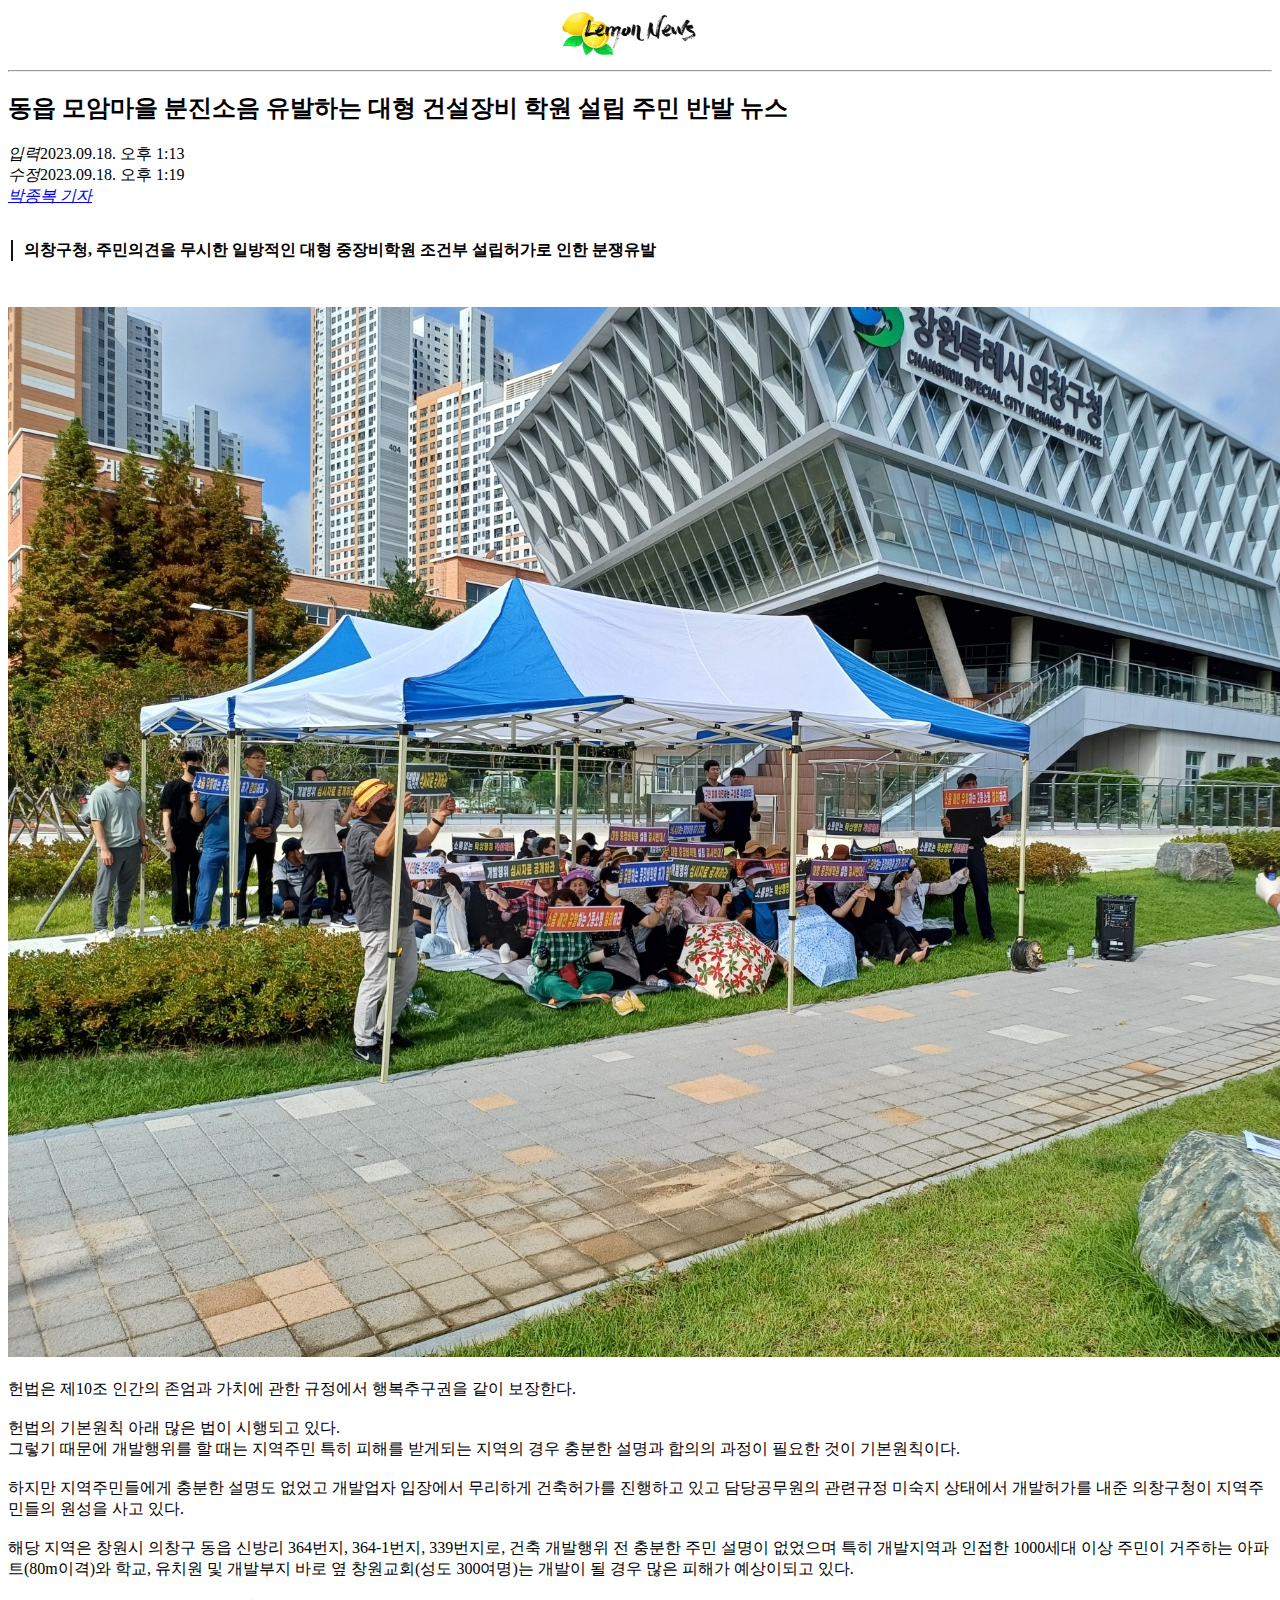
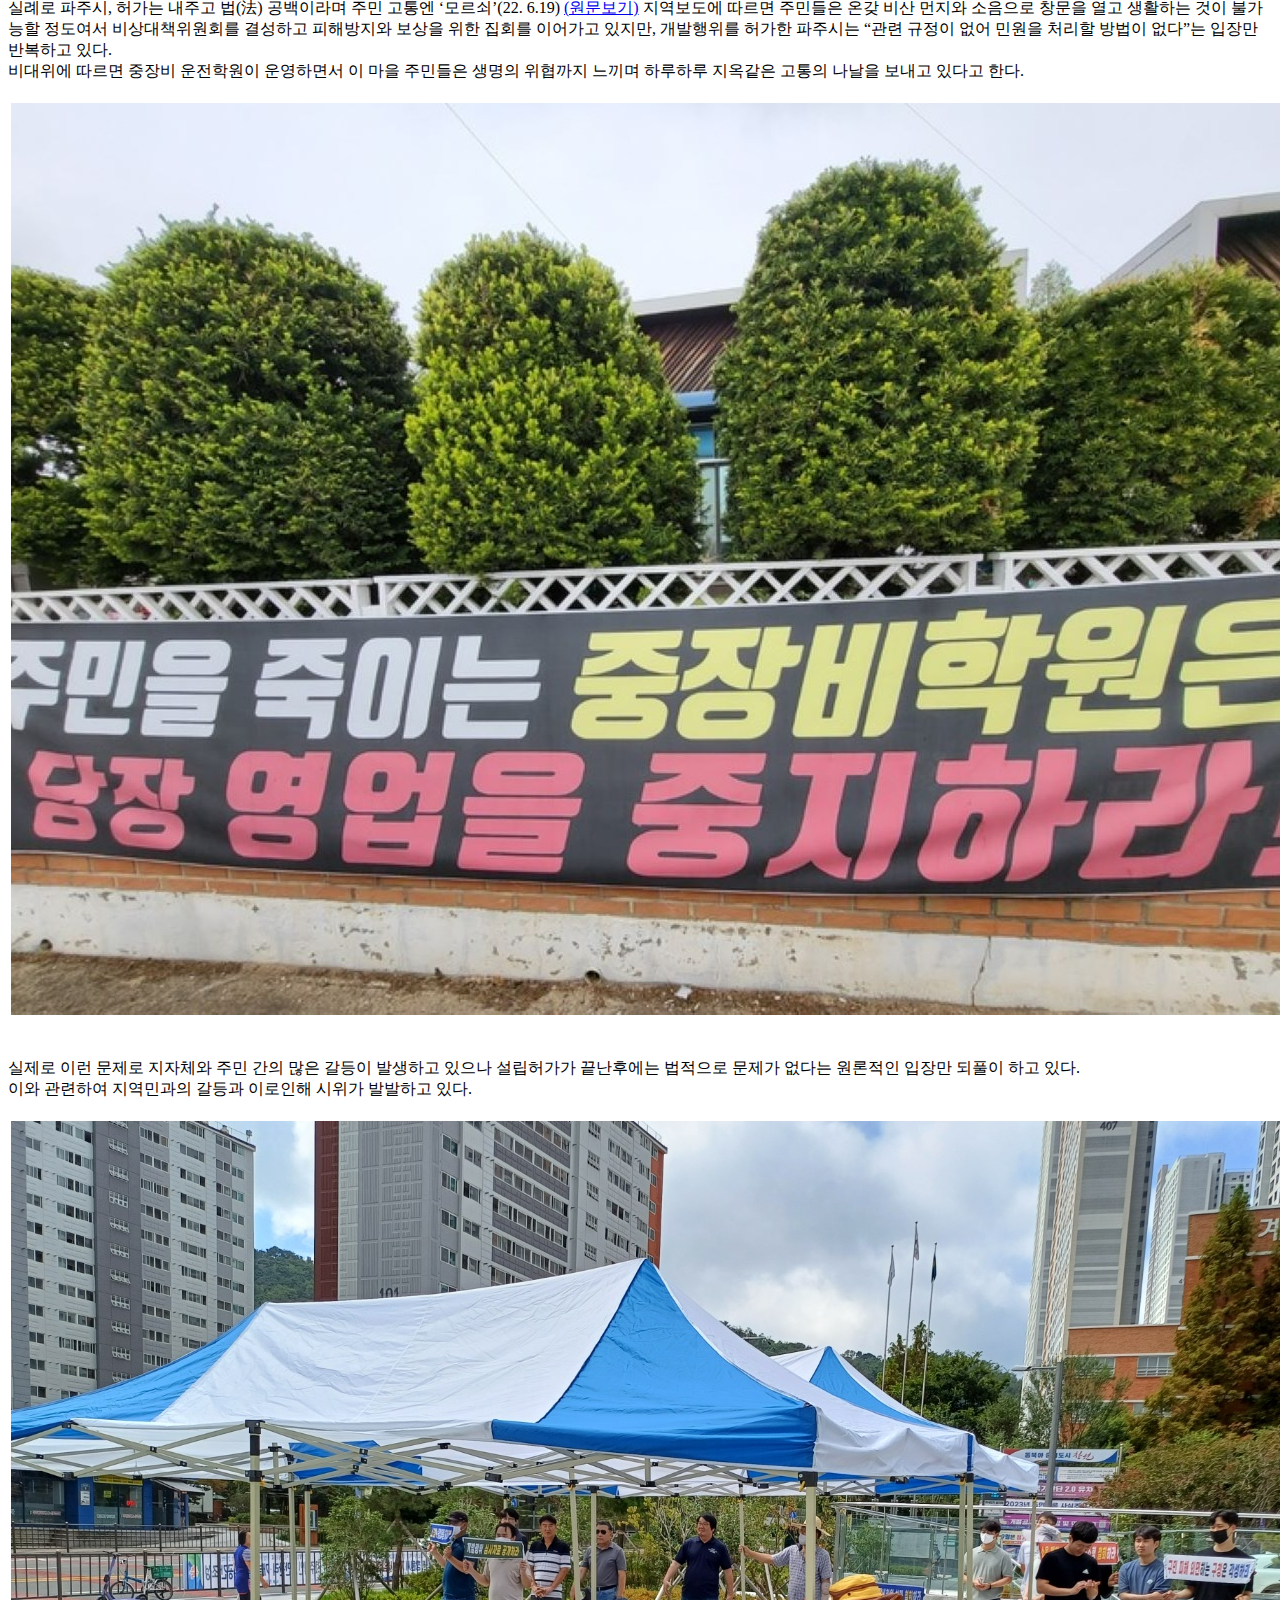
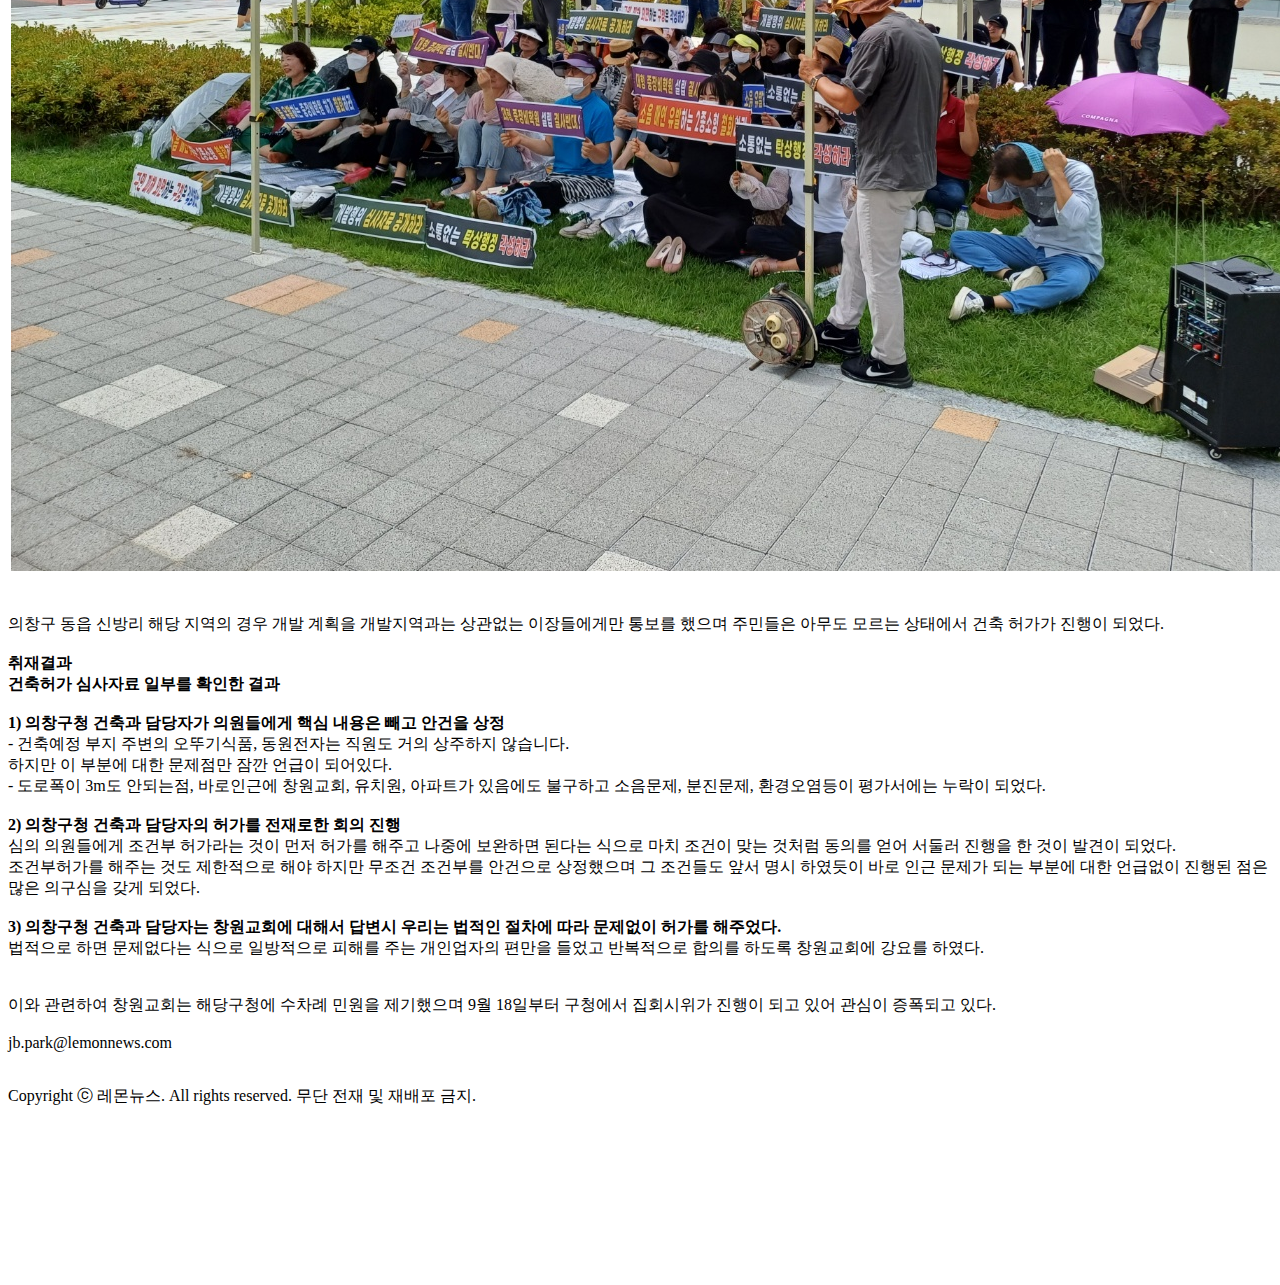
<file: index.html>
<!doctype html>
<html>
	<head>
		<meta charset="utf-8">
                <meta property="og:type" content="website">
                <meta property="og:title" content="레몬뉴스">
                          <meta property="og:description" content="레몬뉴스">
                          <meta property="og:url" content="http://lemonnews.site">
                <meta name="robots" content="index,follow">
	        <link rel="stylesheet" href="https://static-nnews.pstatic.net/css/min/20230914b/news.css">	
                <title>레몬뉴스</title>	
	</head>
<body class="n_news_mnews fs2 as_mp_layout">
	<div class="menu" >
		<nav class="clearfix">
			<center>
				<a href=".\20230925\20230925142351.html">
					<img src=".\img\Lemon.png" height="50"/>
				</a>
			</center>
			<left>
				
			</left>
		</nav>
    </div>
	<div class="end_container">
			<hr>
				<div id="ct_wrap" class="ct_wrap">
					<div class="ct_scroll_wrapper">
						<div class="newsct_wrapper _GRID_TEMPLATE_COLUMN _STICKY_CONTENT"><div id="ct" class="newsct" role="main">
							<div class="media_end_head_title">
								<a href="">  </a>
								<h2 id="title_area" class="media_end_head_headline">
									<span>동읍 모암마을 분진소음 유발하는 대형 건설장비 학원 설립 주민 반발 뉴스</span>
								</h2>
							</div>
						<div class="media_end_head_info nv_notrans ">
							<div class="media_end_head_info_datestamp">
								<div class="media_end_head_info_datestamp_bunch">
									<em class="media_end_head_info_datestamp_term">입력</em><span class="media_end_head_info_datestamp_time _ARTICLE_DATE_TIME" data-date-time="2023-09-18 19:13:22">2023.09.18. 오후 1:13</span>
								</div>
								<div class="media_end_head_info_datestamp_bunch">
									<em class="media_end_head_info_datestamp_term">수정</em><span class="media_end_head_info_datestamp_time _ARTICLE_MODIFY_DATE_TIME" data-modify-date-time="2023-09-18 19:19:09">2023.09.18. 오후 1:19</span>
								</div>
								
							</div>		
						<div class="media_end_head_journalist">
                                                        <a href="http://lemonnews.site" class="media_end_head_journalist_box" data-clk="ummore">
					                <em class="media_end_head_journalist_name">박종복 기자</em>
                                                        </a>
						</div>
		
					</div>
				</div>
				<div id="contents" class="newsct_body">
					<div id="newsct_article" class="newsct_article _article_body">
						<article id="dic_area" class="go_trans _article_content">
							<strong style="display:block;overflow:hidden;position:relative;margin:33px 20px 10px 3px;padding-left:11px;font-weight:bold;border-left: 2px solid #141414;">의창구청, 주민의견을 무시한 일방적인 대형 중장비학원 조건부 설립허가로 인한 분쟁유발</strong><br><br>

<img src=".\img\main.jpg"/>
<br><br>

헌법은 제10조 인간의 존엄과 가치에 관한 규정에서 행복추구권을 같이 보장한다.<br><br>

헌법의 기본원칙 아래 많은 법이 시행되고 있다.<br>
그렇기 때문에 개발행위를 할 때는 지역주민 특히 피해를 받게되는 지역의 경우 충분한 설명과 합의의 과정이 필요한 것이 기본원칙이다.<br><br>
하지만 지역주민들에게 충분한 설명도 없었고 개발업자 입장에서 무리하게 건축허가를
진행하고 있고 담당공무원의 관련규정 미숙지 상태에서 개발허가를 내준 의창구청이 지역주민들의 원성을 사고 있다.<br><br> 
해당 지역은 창원시 의창구 동읍 신방리 364번지, 364-1번지, 339번지로, 
건축 개발행위 전 충분한 주민 설명이 없었으며 특히 개발지역과 인접한 1000세대 이상 주민이 거주하는 아파트(80m이격)와 학교, 유치원 및 개발부지 바로 옆 창원교회(성도 300여명)는 개발이 될 경우 많은 피해가 예상이되고 있다.<br><br>
실례로 
파주시, 허가는 내주고 법(法) 공백이라며 주민 고통엔 ‘모르쇠’(22. 6.19)
<a href="http://www.koreasisailbo.com/632078" target="_blank">(원문보기)</a>
 지역보도에 따르면
주민들은 온갖 비산 먼지와 소음으로 창문을 열고 생활하는 것이 불가능할 정도여서 비상대책위원회를 결성하고 피해방지와 보상을 위한 집회를 이어가고 있지만, 개발행위를 허가한 파주시는 “관련 규정이 없어 민원을 처리할 방법이 없다”는 입장만 반복하고 있다.<br>
비대위에 따르면 중장비 운전학원이 운영하면서 이 마을 주민들은 생명의 위협까지 느끼며 하루하루 
지옥같은 고통의 나날을 보내고 있다고 한다.<br><br>


							<table>
								<tr>
									<td>		
									<img src=".\img\pajoo_1.jpg"/>
									</td>
									<td>
									<img src=".\img\pajoo_2.png"/>
									</td>
								</tr>	
							</table>
							<br><br>

실제로 이런 문제로 지자체와 주민 간의 많은 갈등이 발생하고 있으나 설립허가가 끝난후에는
법적으로 문제가 없다는 원론적인 입장만 되풀이 하고 있다.<br>
이와 관련하여 지역민과의 갈등과 이로인해 시위가 발발하고 있다.<br><br>

							<table>
								<tr>
									<td>		
									<img src=".\img\changwon_1.jpg"/>
									</td>
									<td>
									<img src=".\img\changwon_2.jpg"/>
									</td>
								</tr>	
							</table>
							<br><br>

의창구 동읍 신방리 해당 지역의 경우 개발 계획을 개발지역과는 상관없는 이장들에게만 통보를 했으며 주민들은 아무도 모르는 상태에서 건축 허가가 진행이 되었다.<br><br>


<strong>취재결과</strong><br>
<strong>건축허가 심사자료 일부를 확인한 결과</strong> <br><br>
<strong>1) 의창구청 건축과 담당자가 의원들에게 핵심 내용은 빼고 안건을 상정</strong><br>
- 건축예정 부지 주변의 오뚜기식품, 동원전자는 직원도 거의 상주하지 않습니다.<br>
하지만 이 부분에 대한 문제점만 잠깐 언급이 되어있다.<br>
- 도로폭이 3m도 안되는점, 바로인근에 창원교회, 유치원, 아파트가 있음에도 불구하고 소음문제, 분진문제, 환경오염등이 평가서에는 누락이 되었다.<br><br>
<strong>2) 의창구청 건축과 담당자의 허가를 전재로한 회의 진행</strong><br>
심의 의원들에게 조건부 허가라는 것이 먼저 허가를 해주고 나중에 보완하면 된다는 식으로 마치 조건이 맞는 것처럼 동의를 얻어  서둘러 진행을 한 것이 발견이 되었다.<br>
조건부허가를 해주는 것도 제한적으로 해야 하지만 무조건 조건부를 안건으로 상정했으며 그 조건들도 앞서 명시 하였듯이 바로 인근 문제가 되는 부분에 대한 언급없이 진행된 점은 많은 의구심을 갖게 되었다.<br><br>
<strong>3) 의창구청 건축과 담당자는 창원교회에 대해서 답변시 우리는 법적인 절차에 따라 문제없이 허가를 해주었다.</strong><br>
법적으로 하면 문제없다는 식으로 일방적으로 피해를 주는 개인업자의 편만을 들었고 반복적으로 합의를 하도록 창원교회에 강요를 하였다.<br><br><br>

이와 관련하여 창원교회는 해당구청에 수차례 민원을 제기했으며 9월 18일부터 구청에서 집회시위가 진행이 되고 있어 관심이 증폭되고 있다.<br><br>

jb.park@lemonnews.com<br><br>
						</article>
					</div>

					<div class="copyright">
						<div class="c_inner">
							<p class="c_text">Copyright ⓒ 레몬뉴스. All rights reserved. 무단 전재 및 재배포 금지.</p>
						</div>
					</div>	
				</hr>
		</div>
		<a href="..\MFF\src\main\webapp\main\main.jsp">
					<svg>
						<rect width="10" height="10" fill=#ffffff></rect>
					</svg>
				</a>
	</body>
</html>
</file>
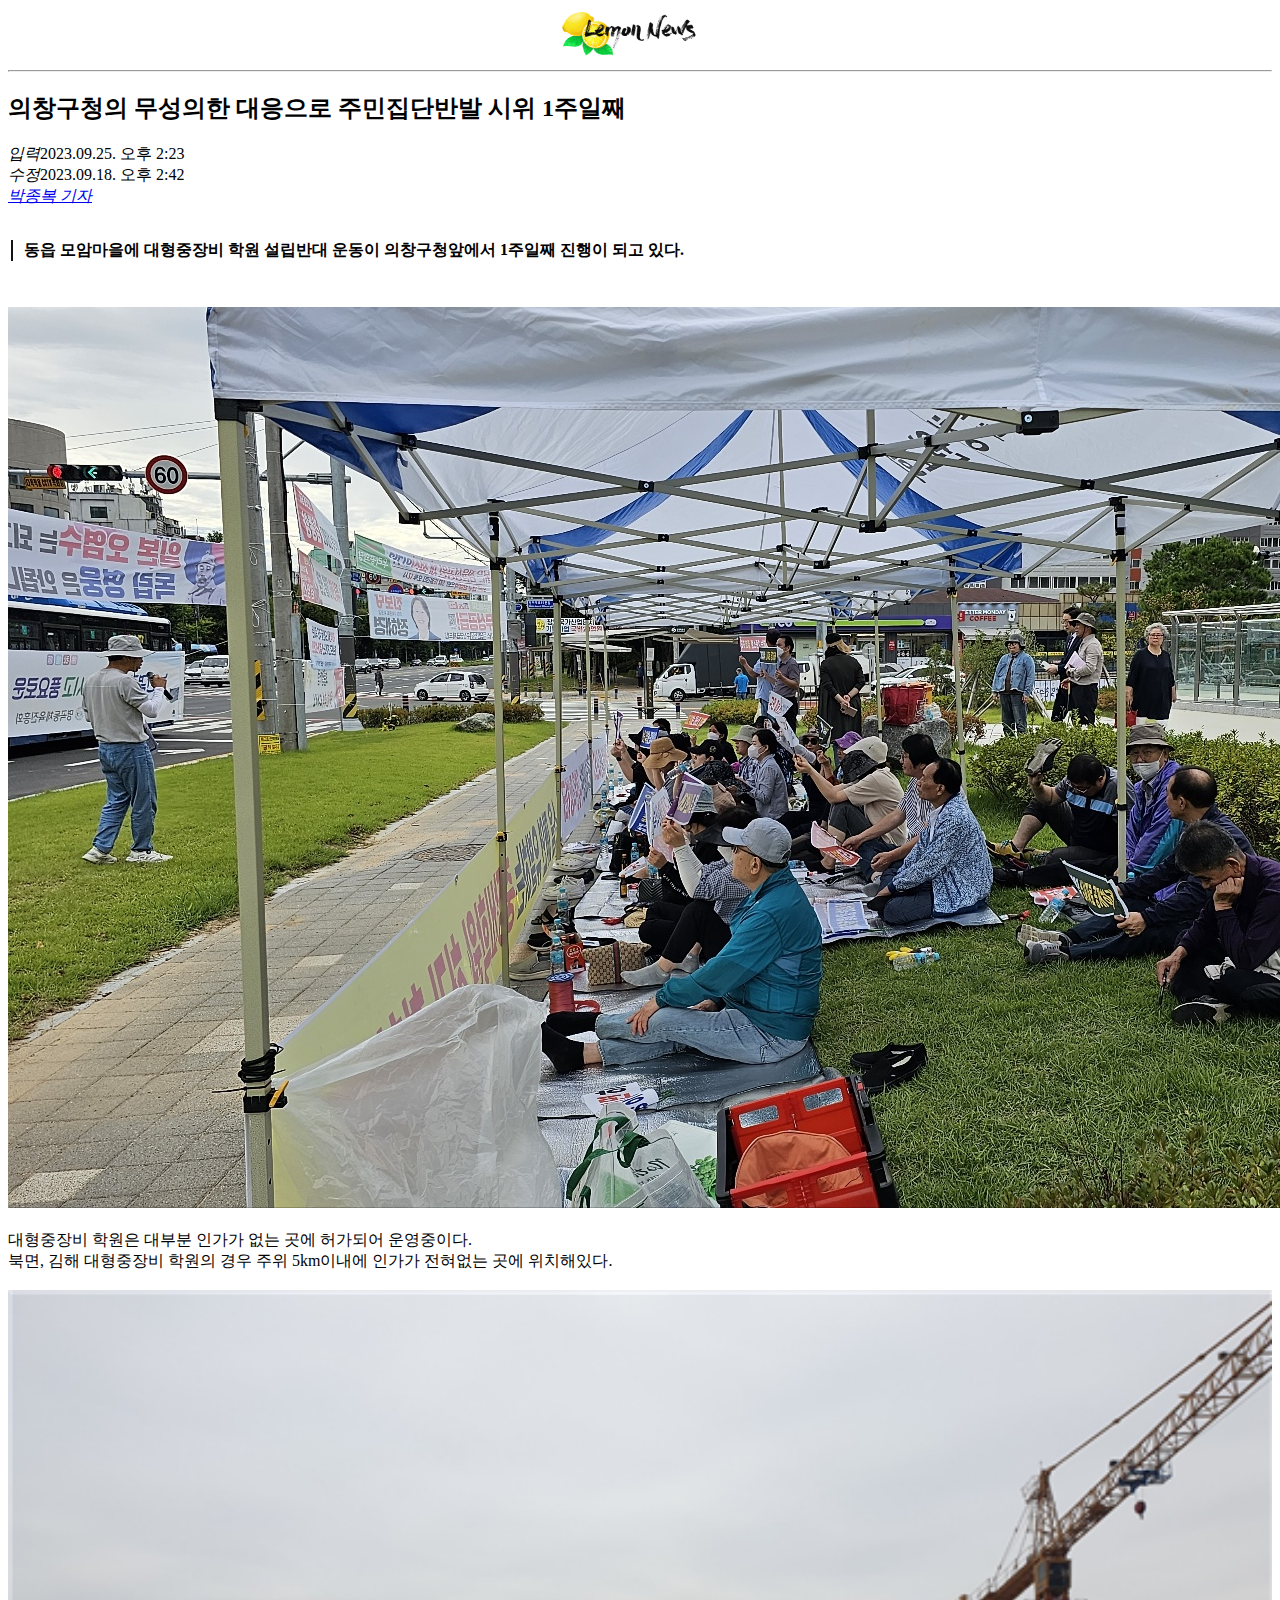
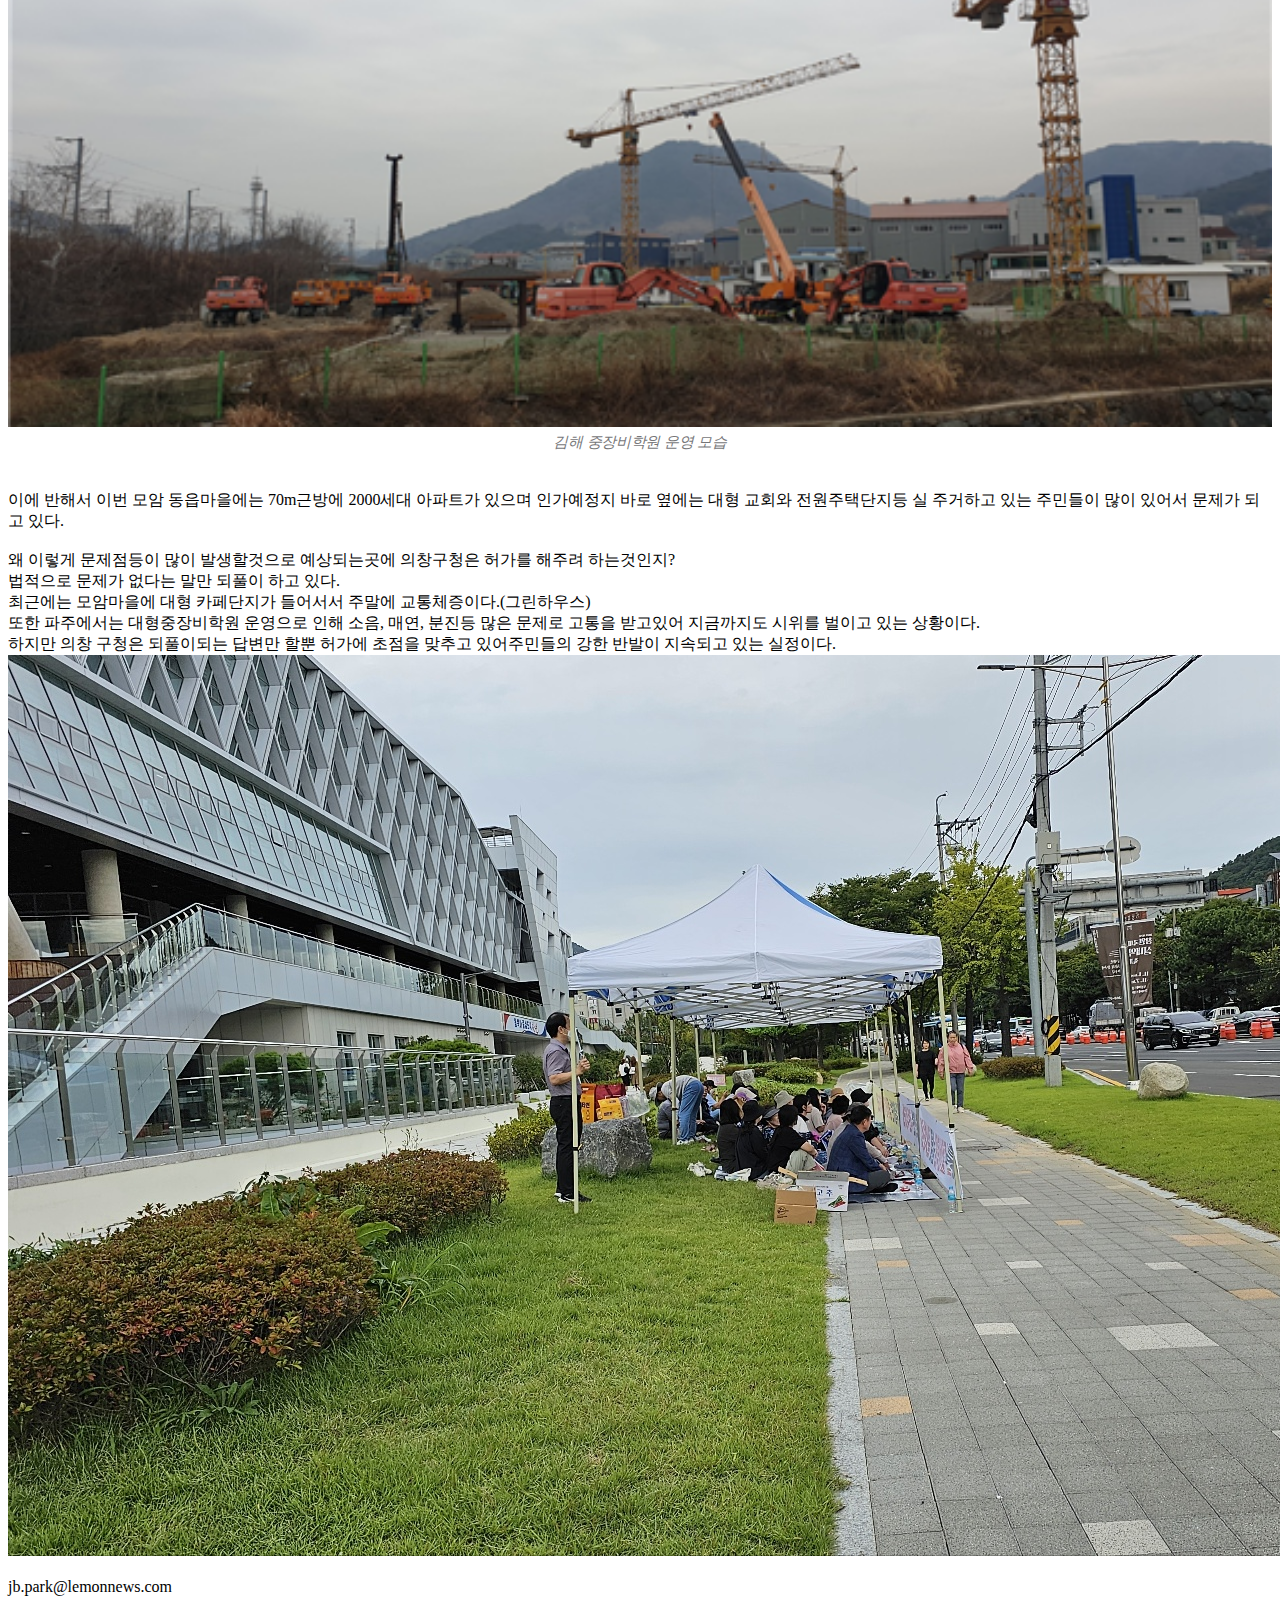
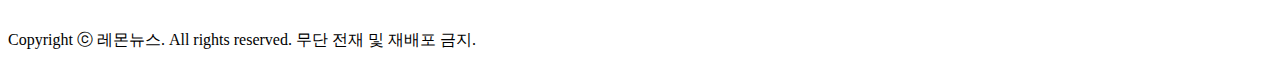
<file: 20230925/20230925142351.html>
<!doctype html>
<html>
	<head>
		<meta charset="utf-8">
                <meta property="og:type" content="website">
                <meta property="og:title" content="레몬뉴스">
                          <meta property="og:description" content="레몬뉴스">
                          <meta property="og:url" content="http://lemonnews.site">
                <meta name="robots" content="index,follow">
	        <link rel="stylesheet" href="https://static-nnews.pstatic.net/css/min/20230914b/news.css">	
                <title>레몬뉴스</title>	
		<style>
			.img_desc {
				display: block;
				margin: 0 15px 20.5px;
				padding: 0 5px;
				color: #767678;
				font-family: HelveticaNeue,AppleSDGothicNeo-Regular,Arial,sans-serif;
				font-size: 15px;
				line-height: 21px;
				letter-spacing: -0.3px;
				text-align: center;
			}
		</style>
	</head>
<body class="n_news_mnews fs2 as_mp_layout">
	<div class="menu" >
		<nav class="clearfix">
			<center><a href="..\index.html"><img src="..\img\Lemon.png" height="50"/></a></center>
		</nav>
    </div>
	<div class="end_container">
			<hr>
				<div id="ct_wrap" class="ct_wrap">
					<div class="ct_scroll_wrapper">
						<div class="newsct_wrapper _GRID_TEMPLATE_COLUMN _STICKY_CONTENT"><div id="ct" class="newsct" role="main">
							<div class="media_end_head_title">
								<a href="">  </a>
								<h2 id="title_area" class="media_end_head_headline">
									<span>의창구청의 무성의한 대응으로 주민집단반발 시위 1주일째</span>
								</h2>
							</div>
						<div class="media_end_head_info nv_notrans ">
							<div class="media_end_head_info_datestamp">
								<div class="media_end_head_info_datestamp_bunch">
									<em class="media_end_head_info_datestamp_term">입력</em><span class="media_end_head_info_datestamp_time _ARTICLE_DATE_TIME" data-date-time="2023-09-18 19:13:22">2023.09.25. 오후 2:23</span>
								</div>
								<div class="media_end_head_info_datestamp_bunch">
									<em class="media_end_head_info_datestamp_term">수정</em><span class="media_end_head_info_datestamp_time _ARTICLE_MODIFY_DATE_TIME" data-modify-date-time="2023-09-18 19:19:09">2023.09.18. 오후 2:42</span>
								</div>
								
							</div>		
						<div class="media_end_head_journalist">
                                                        <a href="http://lemonnews.site" class="media_end_head_journalist_box" data-clk="ummore">
					                <em class="media_end_head_journalist_name">박종복 기자</em>
                                                        </a>
						</div>
		
					</div>
				</div>
				<div id="contents" class="newsct_body">
					<div id="newsct_article" class="newsct_article _article_body">
						<article id="dic_area" class="go_trans _article_content">
							<strong style="display:block;overflow:hidden;position:relative;margin:33px 20px 10px 3px;padding-left:11px;font-weight:bold;border-left: 2px solid #141414;">동읍 모암마을에 대형중장비 학원 설립반대 운동이 의창구청앞에서 1주일째 진행이
  되고 있다.</strong><br><br>

<img src=".\img\image01.png"/><br><br>

대형중장비 학원은 대부분 인가가 없는 곳에 허가되어 운영중이다.<br>
북면, 김해 대형중장비 학원의 경우 주위 5km이내에 인가가 전혀없는 곳에 위치해있다.<br><br>

<img src=".\img\image02.png"/ width="100%"><br>
<em class="img_desc">김해 중장비학원 운영 모습</em>
<br>

이에 반해서 이번 모암 동읍마을에는 70m근방에 2000세대 아파트가 있으며 인가예정지 바로 옆에는 대형 교회와 전원주택단지등 실 주거하고 있는 주민들이 많이 있어서 문제가 되고 있다.<br><br> 
왜 이렇게 문제점등이 많이 발생할것으로 예상되는곳에 
의창구청은 허가를 해주려 하는것인지?<br>
법적으로 문제가 없다는 말만 되풀이 하고 있다.<br>
최근에는 모암마을에 대형 카페단지가 들어서서 주말에 교통체증이다.(그린하우스) <br>
또한 파주에서는 대형중장비학원 운영으로 인해 소음, 매연, 분진등 많은 문제로 고통을 받고있어 지금까지도 시위를 벌이고 있는 상황이다.<br>
하지만 의창 구청은 되풀이되는 답변만 할뿐 허가에 초점을 맞추고 있어주민들의 강한 반발이 지속되고 있는 실정이다.<br>

<img src=".\img\image03.png"/><br><br>

jb.park@lemonnews.com<br><br>
						</article>
					</div>

					<div class="copyright">
						<div class="c_inner">
							<p class="c_text">Copyright ⓒ 레몬뉴스. All rights reserved. 무단 전재 및 재배포 금지.</p>
						</div>
					</div>	
				</hr>
		</div>
	</body>
</html>
</file>
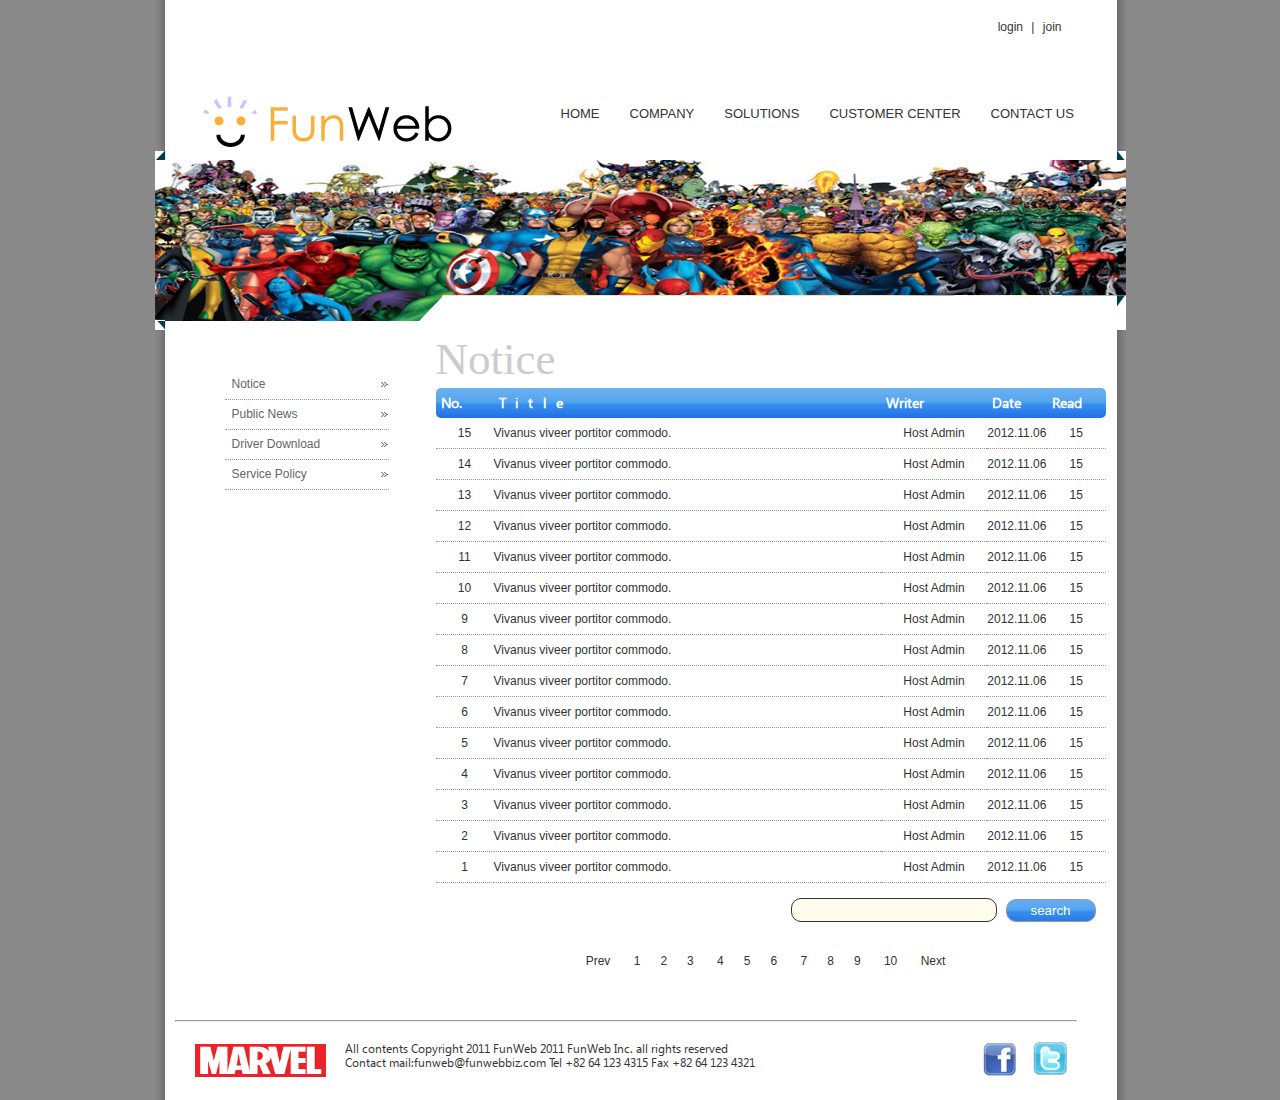
<file: MFF/src/main/webapp/center/notice.html>
<!DOCTYPE html>
<html>
<head>
<meta charset="UTF-8">
<title>Insert title here</title>
<link href="../css/default.css" rel="stylesheet" type="text/css">
<link href="../css/subpage.css" rel="stylesheet" type="text/css">
<!--[if lt IE 9]>
<script src="http://ie7-js.googlecode.com/svn/version/2.1(beta4)/IE9.js" type="text/javascript"></script>
<script src="http://ie7-js.googlecode.com/svn/version/2.1(beta4)/ie7-squish.js" type="text/javascript"></script>
<script src="http://html5shim.googlecode.com/svn/trunk/html5.js" type="text/javascript"></script>
<![endif]-->
<!--[if IE 6]>
 <script src="../script/DD_belatedPNG_0.0.8a.js"></script>
 <script>
   /* EXAMPLE */
   DD_belatedPNG.fix('#wrap');
   DD_belatedPNG.fix('#main_img');   

 </script>
 <![endif]-->
</head>
<body>
<div id="wrap">
<!-- 헤더들어가는 곳 -->
<header>
<div id="login"><a href="../member/login.html">login</a> | <a href="../member/join.html">join</a></div>
<div class="clear"></div>
<!-- 로고들어가는 곳 -->
<div id="logo"><img src="../images/logo.gif" width="265" height="62" alt="Fun Web"></div>
<!-- 로고들어가는 곳 -->
<nav id="top_menu">
<ul>
	<li><a href="../main/main.html">HOME</a></li>
	<li><a href="../company/welcome.html">COMPANY</a></li>
	<li><a href="#">SOLUTIONS</a></li>
	<li><a href="../center/notice.html">CUSTOMER CENTER</a></li>
	<li><a href="#">CONTACT US</a></li>
</ul>
</nav>
</header>
<!-- 헤더들어가는 곳 -->

<!-- 본문들어가는 곳 -->
<!-- 메인이미지 -->
<div id="sub_img_center"></div>
<!-- 메인이미지 -->

<!-- 왼쪽메뉴 -->
<nav id="sub_menu">
<ul>
<li><a href="#">Notice</a></li>
<li><a href="#">Public News</a></li>
<li><a href="#">Driver Download</a></li>
<li><a href="#">Service Policy</a></li>
</ul>
</nav>
<!-- 왼쪽메뉴 -->

<!-- 게시판 -->
<article>
<h1>Notice</h1>
<table id="notice">
<tr><th class="tno">No.</th>
    <th class="ttitle">Title</th>
    <th class="twrite">Writer</th>
    <th class="tdate">Date</th>
    <th class="tread">Read</th></tr>
<tr><td>15</td><td class="left">Vivanus viveer portitor commodo.</td>
    <td>Host Admin</td><td>2012.11.06</td><td>15</td></tr>
<tr><td>14</td><td class="left">Vivanus viveer portitor commodo.</td>
    <td>Host Admin</td><td>2012.11.06</td><td>15</td></tr>
<tr><td>13</td><td class="left">Vivanus viveer portitor commodo.</td>
    <td>Host Admin</td><td>2012.11.06</td><td>15</td></tr>
<tr><td>12</td><td class="left">Vivanus viveer portitor commodo.</td>
    <td>Host Admin</td><td>2012.11.06</td><td>15</td></tr>
<tr><td>11</td><td class="left">Vivanus viveer portitor commodo.</td>
    <td>Host Admin</td><td>2012.11.06</td><td>15</td></tr>
<tr><td>10</td><td class="left">Vivanus viveer portitor commodo.</td>
    <td>Host Admin</td><td>2012.11.06</td><td>15</td></tr>
<tr><td>9</td><td class="left">Vivanus viveer portitor commodo.</td>
    <td>Host Admin</td><td>2012.11.06</td><td>15</td></tr>
<tr><td>8</td><td class="left">Vivanus viveer portitor commodo.</td>
    <td>Host Admin</td><td>2012.11.06</td><td>15</td></tr>
<tr><td>7</td><td class="left">Vivanus viveer portitor commodo.</td>
    <td>Host Admin</td><td>2012.11.06</td><td>15</td></tr>
<tr><td>6</td><td class="left">Vivanus viveer portitor commodo.</td>
    <td>Host Admin</td><td>2012.11.06</td><td>15</td></tr>
<tr><td>5</td><td class="left">Vivanus viveer portitor commodo.</td>
    <td>Host Admin</td><td>2012.11.06</td><td>15</td></tr>
<tr><td>4</td><td class="left">Vivanus viveer portitor commodo.</td>
    <td>Host Admin</td><td>2012.11.06</td><td>15</td></tr>
<tr><td>3</td><td class="left">Vivanus viveer portitor commodo.</td>
    <td>Host Admin</td><td>2012.11.06</td><td>15</td></tr>
<tr><td>2</td><td class="left">Vivanus viveer portitor commodo.</td>
    <td>Host Admin</td><td>2012.11.06</td><td>15</td></tr>
<tr><td>1</td><td class="left">Vivanus viveer portitor commodo.</td>
    <td>Host Admin</td><td>2012.11.06</td><td>15</td></tr>    
</table>
<div id="table_search">
<input type="text" name="search" class="input_box">
<input type="button" value="search" class="btn">
</div>
<div class="clear"></div>
<div id="page_control">
<a href="#">Prev</a>
<a href="#">1</a><a href="#">2</a><a href="#">3</a>
<a href="#">4</a><a href="#">5</a><a href="#">6</a>
<a href="#">7</a><a href="#">8</a><a href="#">9</a>
<a href="#">10</a>
<a href="#">Next</a>
</div>
</article>
<!-- 게시판 -->
<!-- 본문들어가는 곳 -->
<div class="clear"></div>
<!-- 푸터들어가는 곳 -->
<footer>
<hr>
<div id="copy">All contents Copyright 2011 FunWeb 2011 FunWeb 
Inc. all rights reserved<br>
Contact mail:funweb@funwebbiz.com Tel +82 64 123 4315
Fax +82 64 123 4321</div>
<div id="social"><img src="../images/facebook.gif" width="33" 
height="33" alt="Facebook">
<img src="../images/twitter.gif" width="34" height="34"
alt="Twitter"></div>
</footer>
<!-- 푸터들어가는 곳 -->
</div>
</body>
</html>
</file>
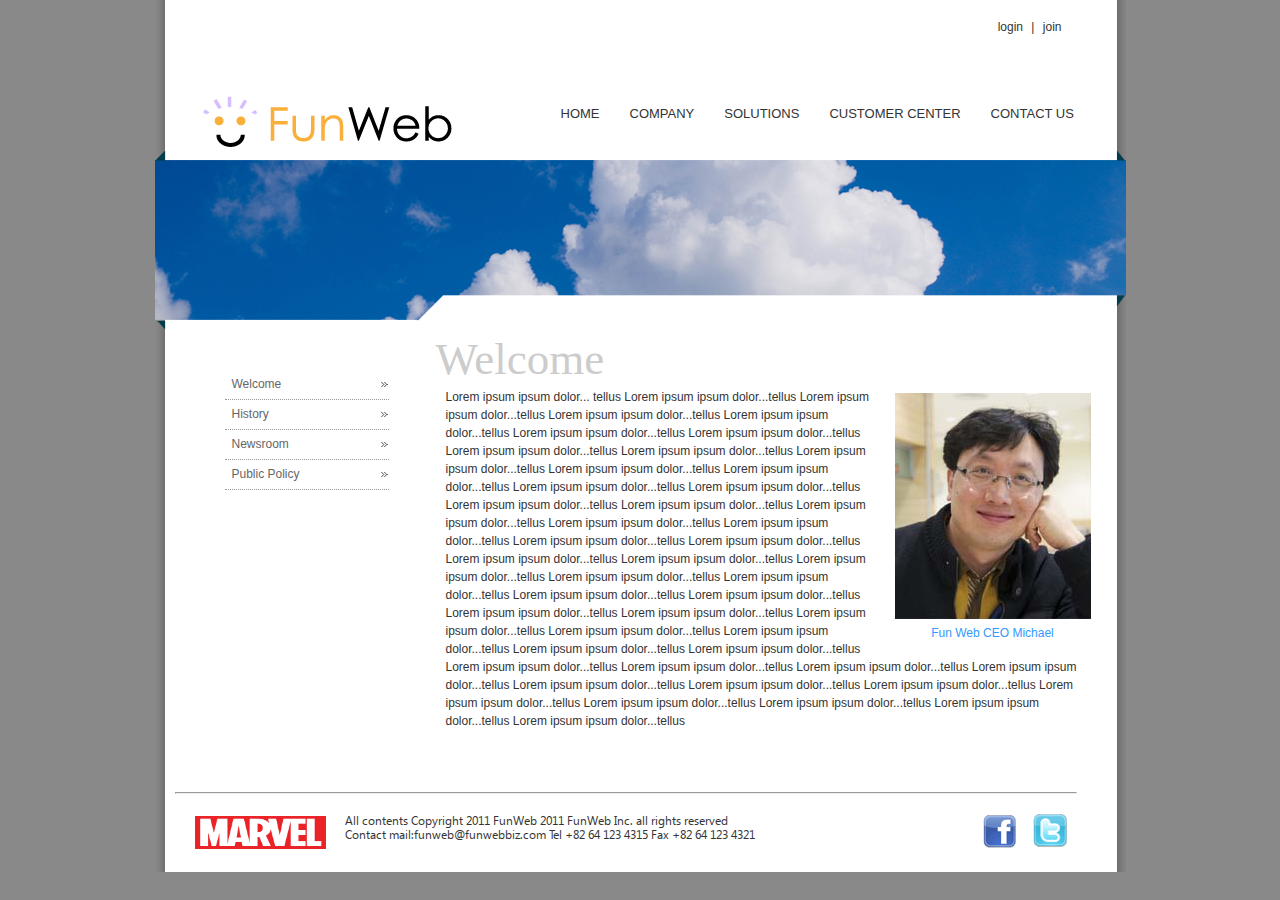
<file: MFF/src/main/webapp/company/welcome.html>
<!DOCTYPE html>
<html>
<head>
<meta charset="UTF-8">
<title>Insert title here</title>
<link href="../css/default.css" rel="stylesheet" type="text/css">
<link href="../css/subpage.css" rel="stylesheet" type="text/css">

<!--[if lt IE 9]>
<script src="http://ie7-js.googlecode.com/svn/version/2.1(beta4)/IE9.js" type="text/javascript"></script>
<script src="http://ie7-js.googlecode.com/svn/version/2.1(beta4)/ie7-squish.js" type="text/javascript"></script>
<script src="http://html5shim.googlecode.com/svn/trunk/html5.js" type="text/javascript"></script>
<![endif]-->

<!--[if IE 6]>
 <script src="../script/DD_belatedPNG_0.0.8a.js"></script>
 <script>
   /* EXAMPLE */
   DD_belatedPNG.fix('#wrap');
   DD_belatedPNG.fix('#main_img');   

 </script>
 <![endif]-->
 
</head>
<body>
<div id="wrap">
<!-- 헤더가 들어가는 곳 -->
<header>
<div id="login"><a href="../member/login.html">login</a> | <a href="../member/join.html">join</a></div>
<div class="clear"></div>
<!-- 로고들어가는 곳 -->
<div id="logo"><img src="../images/logo.gif" width="265" height="62" alt="Fun Web"></div>
<!-- 로고들어가는 곳 -->
<nav id="top_menu">
<ul>
	<li><a href="../main/main.html">HOME</a></li>
	<li><a href="../company/welcome.html">COMPANY</a></li>
	<li><a href="#">SOLUTIONS</a></li>
	<li><a href="../center/notice.html">CUSTOMER CENTER</a></li>
	<li><a href="#">CONTACT US</a></li>
</ul>
</nav>
</header>
<!-- 헤더가 들어가는 곳 -->

<!-- 본문 들어가는 곳 -->
<!-- 서브페이지 메인이미지 -->
<div id="sub_img"></div>
<!-- 서브페이지 메인이미지 -->
<!-- 왼쪽메뉴 -->
<nav id="sub_menu">
<ul>
<li><a href="#">Welcome</a></li>
<li><a href="#">History</a></li>
<li><a href="#">Newsroom</a></li>
<li><a href="#">Public Policy</a></li>
</ul>
</nav>
<!-- 왼쪽메뉴 -->
<!-- 내용 -->
<article>
<h1>Welcome</h1>
<figure class="ceo"><img src="../images/company/CEO.jpg" width="196" height="226" 
alt="CEO"><figcaption>Fun Web CEO Michael</figcaption>
</figure>
<p>Lorem ipsum ipsum dolor...
tellus Lorem ipsum ipsum dolor...tellus
Lorem ipsum ipsum dolor...tellus
Lorem ipsum ipsum dolor...tellus
Lorem ipsum ipsum dolor...tellus
Lorem ipsum ipsum dolor...tellus
Lorem ipsum ipsum dolor...tellus
Lorem ipsum ipsum dolor...tellus
Lorem ipsum ipsum dolor...tellus
Lorem ipsum ipsum dolor...tellus
Lorem ipsum ipsum dolor...tellus
Lorem ipsum ipsum dolor...tellus
Lorem ipsum ipsum dolor...tellus
Lorem ipsum ipsum dolor...tellus
Lorem ipsum ipsum dolor...tellus
Lorem ipsum ipsum dolor...tellus
Lorem ipsum ipsum dolor...tellus
Lorem ipsum ipsum dolor...tellus
Lorem ipsum ipsum dolor...tellus
Lorem ipsum ipsum dolor...tellus
Lorem ipsum ipsum dolor...tellus
Lorem ipsum ipsum dolor...tellus
Lorem ipsum ipsum dolor...tellus
Lorem ipsum ipsum dolor...tellus
Lorem ipsum ipsum dolor...tellus
Lorem ipsum ipsum dolor...tellus
Lorem ipsum ipsum dolor...tellus
Lorem ipsum ipsum dolor...tellus
Lorem ipsum ipsum dolor...tellus
Lorem ipsum ipsum dolor...tellus
Lorem ipsum ipsum dolor...tellus
Lorem ipsum ipsum dolor...tellus
Lorem ipsum ipsum dolor...tellus
Lorem ipsum ipsum dolor...tellus
Lorem ipsum ipsum dolor...tellus
Lorem ipsum ipsum dolor...tellus
Lorem ipsum ipsum dolor...tellus
Lorem ipsum ipsum dolor...tellus
Lorem ipsum ipsum dolor...tellus
Lorem ipsum ipsum dolor...tellus
Lorem ipsum ipsum dolor...tellus
Lorem ipsum ipsum dolor...tellus
Lorem ipsum ipsum dolor...tellus
Lorem ipsum ipsum dolor...tellus
Lorem ipsum ipsum dolor...tellus
Lorem ipsum ipsum dolor...tellus
Lorem ipsum ipsum dolor...tellus</p>
</article>
<!-- 내용 -->
<!-- 본문 들어가는 곳 -->
<div class="clear"></div>
<!-- 푸터 들어가는 곳 -->
<footer>
<hr>
<div id="copy">All contents Copyright 2011 FunWeb 2011 FunWeb 
Inc. all rights reserved<br>
Contact mail:funweb@funwebbiz.com Tel +82 64 123 4315
Fax +82 64 123 4321</div>
<div id="social"><img src="../images/facebook.gif" width="33" 
height="33" alt="Facebook">
<img src="../images/twitter.gif" width="34" height="34"
alt="Twitter"></div>
</footer>
<!-- 푸터 들어가는 곳 -->
</div>
</body>
</html>
</file>
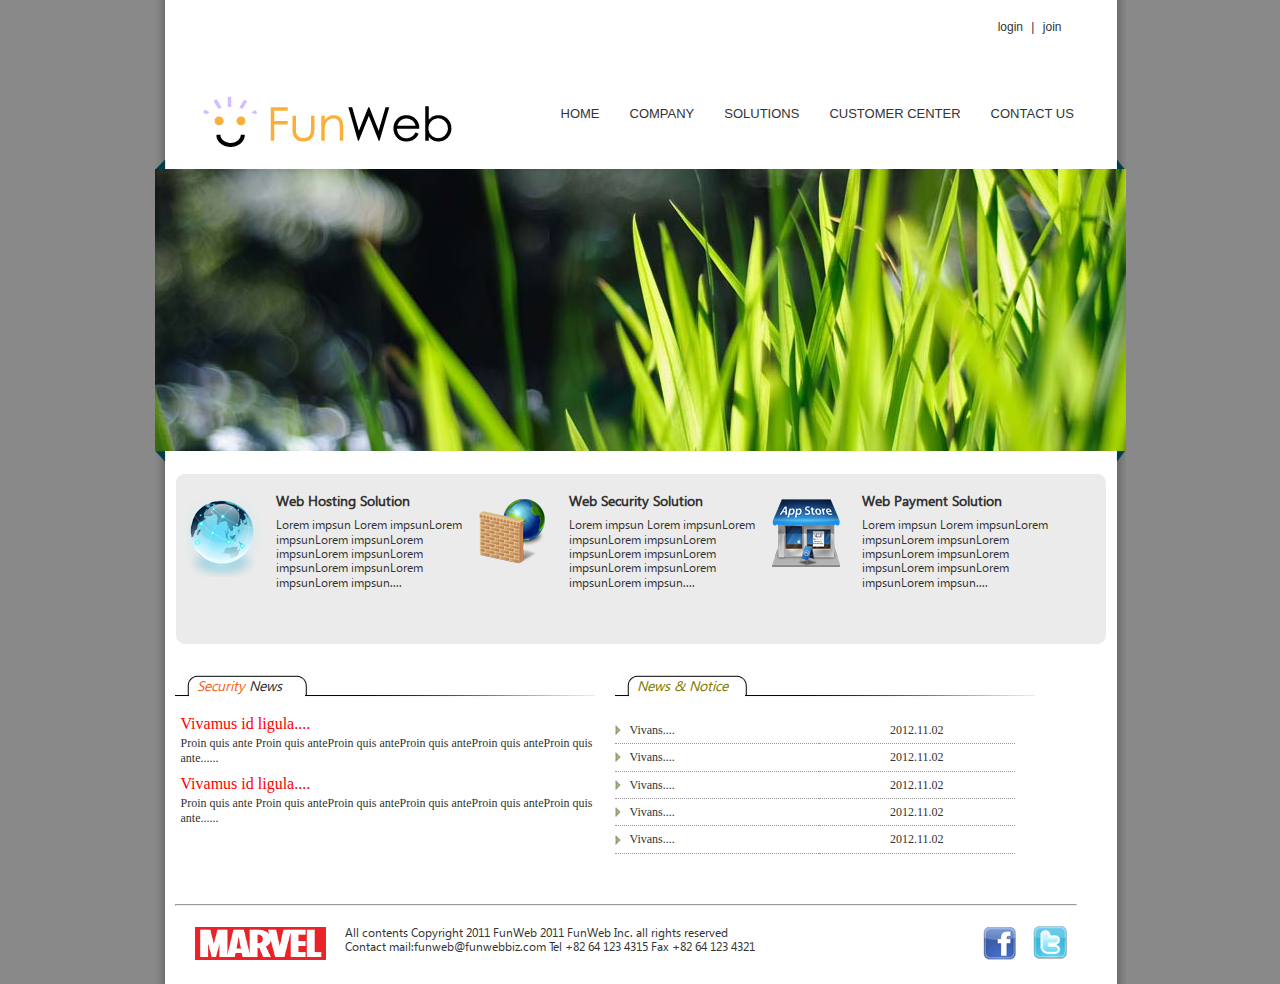
<file: MFF/src/main/webapp/main/main.html>
<!DOCTYPE html>
<html>
<head>
<meta charset="UTF-8">
<title>Insert title here</title>
<link href="../css/default.css" rel="stylesheet" type="text/css">
<link href="../css/front.css" rel="stylesheet" type="text/css">

<!--[if lt IE 9]>
<script src="http://ie7-js.googlecode.com/svn/version/2.1(beta4)/IE9.js" type="text/javascript"></script>
<script src="http://ie7-js.googlecode.com/svn/version/2.1(beta4)/ie7-squish.js" type="text/javascript"></script>
<script src="http://html5shim.googlecode.com/svn/trunk/html5.js" type="text/javascript"></script>
<![endif]-->

<!--[if IE 6]>
 <script src="../script/DD_belatedPNG_0.0.8a.js"></script>
 <script>
   /* EXAMPLE */
   DD_belatedPNG.fix('#wrap');
   DD_belatedPNG.fix('#main_img');   

 </script>
 <![endif]--> 


</head>
<body>
<div id="wrap">
<!-- 헤더파일들어가는 곳 -->
<header>
<div id="login"><a href="../member/login.html">login</a> | <a href="../member/join.html">join</a></div>
<div class="clear"></div>
<!-- 로고들어가는 곳 -->
<div id="logo"><img src="../images/logo.gif" width="265" height="62" alt="Fun Web"></div>
<!-- 로고들어가는 곳 -->
<nav id="top_menu">
<ul>
	<li><a href="../main/main.html">HOME</a></li>
	<li><a href="../company/welcome.html">COMPANY</a></li>
	<li><a href="#">SOLUTIONS</a></li>
	<li><a href="../center/notice.html">CUSTOMER CENTER</a></li>
	<li><a href="#">CONTACT US</a></li>
</ul>
</nav>
</header>
<!-- 헤더파일들어가는 곳 -->
<!-- 메인이미지 들어가는곳 -->
<div class="clear"></div>
<div id="main_img"><img src="../images/main_img.jpg"
 width="971" height="282"></div>
<!-- 메인이미지 들어가는곳 -->
<!-- 메인 콘텐츠 들어가는 곳 -->
<article id="front">
<div id="solution">
<div id="hosting">
<h3>Web Hosting Solution</h3>
<p>Lorem impsun Lorem impsunLorem impsunLorem
 impsunLorem impsunLorem impsunLorem impsunLorem
  impsunLorem impsunLorem impsun....</p>
</div>
<div id="security">
<h3>Web Security Solution</h3>
<p>Lorem impsun Lorem impsunLorem impsunLorem
 impsunLorem impsunLorem impsunLorem impsunLorem
  impsunLorem impsunLorem impsun....</p>
</div>
<div id="payment">
<h3>Web Payment Solution</h3>
<p>Lorem impsun Lorem impsunLorem impsunLorem
 impsunLorem impsunLorem impsunLorem impsunLorem
  impsunLorem impsunLorem impsun....</p>
</div>
</div>
<div class="clear"></div>
<div id="sec_news">
<h3><span class="orange">Security</span> News</h3>
<dl>
<dt>Vivamus id ligula....</dt>
<dd>Proin quis ante Proin quis anteProin 
quis anteProin quis anteProin quis anteProin 
quis ante......</dd>
</dl>
<dl>
<dt>Vivamus id ligula....</dt>
<dd>Proin quis ante Proin quis anteProin 
quis anteProin quis anteProin quis anteProin 
quis ante......</dd>
</dl>
</div>
<div id="news_notice">
<h3 class="brown">News &amp; Notice</h3>
<table>
<tr><td class="contxt"><a href="#">Vivans....</a></td>
    <td>2012.11.02</td></tr>
<tr><td class="contxt"><a href="#">Vivans....</a></td>
    <td>2012.11.02</td></tr>
<tr><td class="contxt"><a href="#">Vivans....</a></td>
    <td>2012.11.02</td></tr>
<tr><td class="contxt"><a href="#">Vivans....</a></td>
    <td>2012.11.02</td></tr>
<tr><td class="contxt"><a href="#">Vivans....</a></td>
    <td>2012.11.02</td></tr>
</table>
</div>
</article>
<!-- 메인 콘텐츠 들어가는 곳 -->
<div class="clear"></div>
<!-- 푸터 들어가는 곳 -->
<footer>
<hr>
<div id="copy">All contents Copyright 2011 FunWeb 2011 FunWeb 
Inc. all rights reserved<br>
Contact mail:funweb@funwebbiz.com Tel +82 64 123 4315
Fax +82 64 123 4321</div>
<div id="social"><img src="../images/facebook.gif" width="33" 
height="33" alt="Facebook">
<img src="../images/twitter.gif" width="34" height="34"
alt="Twitter"></div>
</footer>
<!-- 푸터 들어가는 곳 -->
</div>
</body>
</html>
</file>
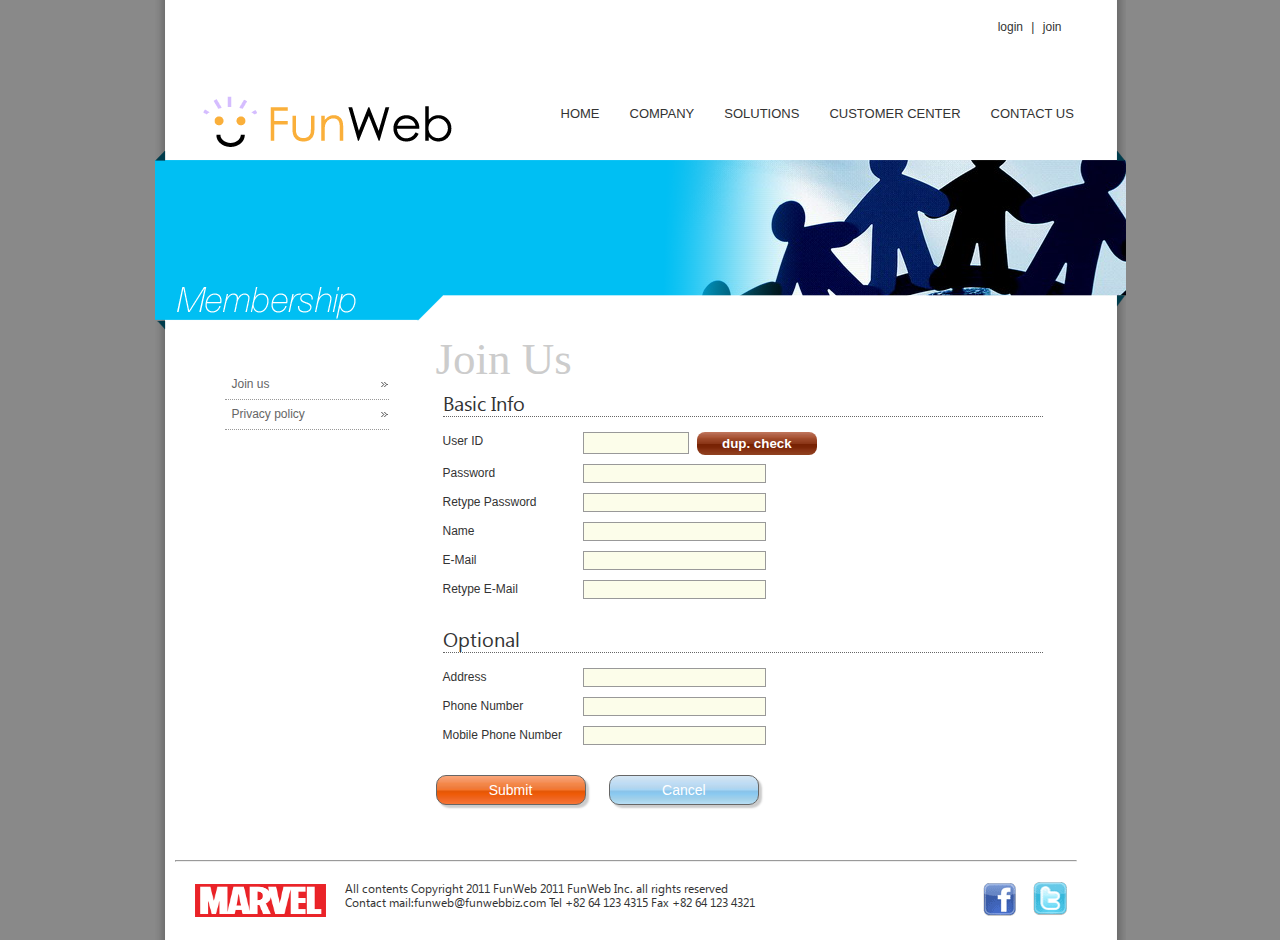
<file: MFF/src/main/webapp/member/join.html>
<!DOCTYPE html>
<html>
<head>
<meta charset="UTF-8">
<title>Insert title here</title>
<link href="../css/default.css" rel="stylesheet" type="text/css">
<link href="../css/subpage.css" rel="stylesheet" type="text/css">
<!--[if lt IE 9]>
<script src="http://ie7-js.googlecode.com/svn/version/2.1(beta4)/IE9.js" type="text/javascript"></script>
<script src="http://ie7-js.googlecode.com/svn/version/2.1(beta4)/ie7-squish.js" type="text/javascript"></script>
<script src="http://html5shim.googlecode.com/svn/trunk/html5.js" type="text/javascript"></script>
<![endif]-->
<!--[if IE 6]>
 <script src="../script/DD_belatedPNG_0.0.8a.js"></script>
 <script>
   /* EXAMPLE */
   DD_belatedPNG.fix('#wrap');
   DD_belatedPNG.fix('#main_img');   

 </script>
 <![endif]-->
</head>
<body>
<div id="wrap">
<!-- 헤더들어가는 곳 -->
<header>
<div id="login"><a href="../member/login.html">login</a> | <a href="../member/join.html">join</a></div>
<div class="clear"></div>
<!-- 로고들어가는 곳 -->
<div id="logo"><img src="../images/logo.gif" width="265" height="62" alt="Fun Web"></div>
<!-- 로고들어가는 곳 -->
<nav id="top_menu">
<ul>
	<li><a href="../main/main.html">HOME</a></li>
	<li><a href="../company/welcome.html">COMPANY</a></li>
	<li><a href="#">SOLUTIONS</a></li>
	<li><a href="../center/notice.html">CUSTOMER CENTER</a></li>
	<li><a href="#">CONTACT US</a></li>
</ul>
</nav>
</header>
<!-- 헤더들어가는 곳 -->

<!-- 본문들어가는 곳 -->
<!-- 본문메인이미지 -->
<div id="sub_img_member"></div>
<!-- 본문메인이미지 -->
<!-- 왼쪽메뉴 -->
<nav id="sub_menu">
<ul>
<li><a href="#">Join us</a></li>
<li><a href="#">Privacy policy</a></li>
</ul>
</nav>
<!-- 왼쪽메뉴 -->
<!-- 본문내용 -->
<article>
<h1>Join Us</h1>
<form action="" id="join">
<fieldset>
<legend>Basic Info</legend>
<label>User ID</label>
<input type="text" name="id" class="id">
<input type="button" value="dup. check" class="dup"><br>
<label>Password</label>
<input type="password" name="pass"><br>
<label>Retype Password</label>
<input type="password" name="pass2"><br>
<label>Name</label>
<input type="text" name="name"><br>
<label>E-Mail</label>
<input type="email" name="email"><br>
<label>Retype E-Mail</label>
<input type="email" name="email2"><br>
</fieldset>

<fieldset>
<legend>Optional</legend>
<label>Address</label>
<input type="text" name="address"><br>
<label>Phone Number</label>
<input type="text" name="phone"><br>
<label>Mobile Phone Number</label>
<input type="text" name="mobile"><br>
</fieldset>
<div class="clear"></div>
<div id="buttons">
<input type="button" value="Submit" class="submit">
<input type="button" value="Cancel" class="cancel">
</div>
</form>
</article>
<!-- 본문내용 -->
<!-- 본문들어가는 곳 -->

<div class="clear"></div>
<!-- 푸터들어가는 곳 -->
<footer>
<hr>
<div id="copy">All contents Copyright 2011 FunWeb 2011 FunWeb 
Inc. all rights reserved<br>
Contact mail:funweb@funwebbiz.com Tel +82 64 123 4315
Fax +82 64 123 4321</div>
<div id="social"><img src="../images/facebook.gif" width="33" 
height="33" alt="Facebook">
<img src="../images/twitter.gif" width="34" height="34"
alt="Twitter"></div>
</footer>
<!-- 푸터들어가는 곳 -->
</div>
</body>
</html>
</file>
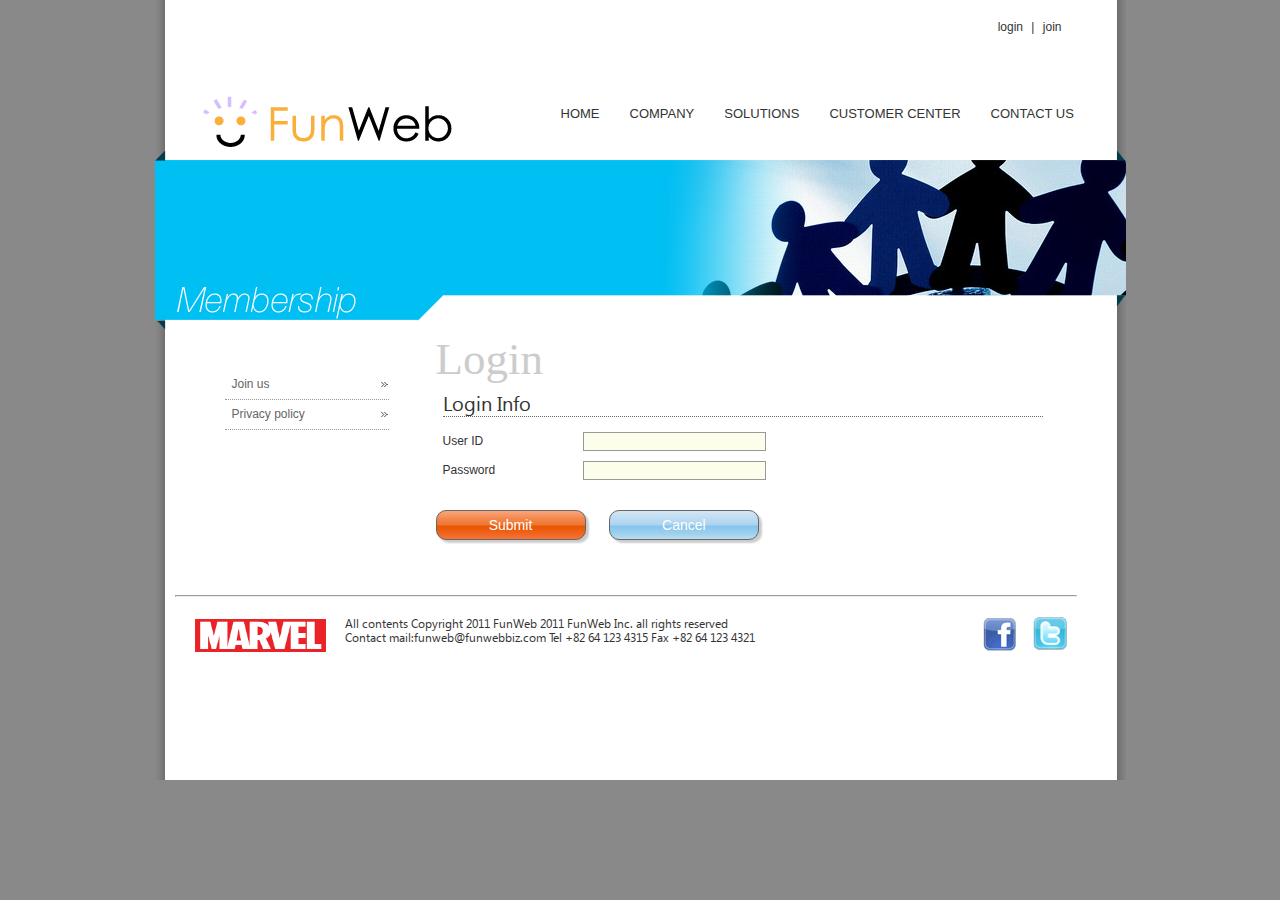
<file: MFF/src/main/webapp/member/login.html>
<!DOCTYPE html>
<html>
<head>
<meta charset="UTF-8">
<title>Insert title here</title>
<link href="../css/default.css" rel="stylesheet" type="text/css">
<link href="../css/subpage.css" rel="stylesheet" type="text/css">
<!--[if lt IE 9]>
<script src="http://ie7-js.googlecode.com/svn/version/2.1(beta4)/IE9.js" type="text/javascript"></script>
<script src="http://ie7-js.googlecode.com/svn/version/2.1(beta4)/ie7-squish.js" type="text/javascript"></script>
<script src="http://html5shim.googlecode.com/svn/trunk/html5.js" type="text/javascript"></script>
<![endif]-->
<!--[if IE 6]>
 <script src="../script/DD_belatedPNG_0.0.8a.js"></script>
 <script>
   /* EXAMPLE */
   DD_belatedPNG.fix('#wrap');
   DD_belatedPNG.fix('#main_img');   

 </script>
 <![endif]-->
</head>
<body>
<div id="wrap">
<!-- 헤더들어가는 곳 -->
<header>
<div id="login"><a href="../member/login.html">login</a> | <a href="../member/join.html">join</a></div>
<div class="clear"></div>
<!-- 로고들어가는 곳 -->
<div id="logo"><img src="../images/logo.gif" width="265" height="62" alt="Fun Web"></div>
<!-- 로고들어가는 곳 -->
<nav id="top_menu">
<ul>
	<li><a href="../main/main.html">HOME</a></li>
	<li><a href="../company/welcome.html">COMPANY</a></li>
	<li><a href="#">SOLUTIONS</a></li>
	<li><a href="../center/notice.html">CUSTOMER CENTER</a></li>
	<li><a href="#">CONTACT US</a></li>
</ul>
</nav>
</header>
<!-- 헤더들어가는 곳 -->

<!-- 본문들어가는 곳 -->
<!-- 본문메인이미지 -->
<div id="sub_img_member"></div>
<!-- 본문메인이미지 -->
<!-- 왼쪽메뉴 -->
<nav id="sub_menu">
<ul>
<li><a href="#">Join us</a></li>
<li><a href="#">Privacy policy</a></li>
</ul>
</nav>
<!-- 왼쪽메뉴 -->
<!-- 본문내용 -->
<article>
<h1>Login</h1>
<form action="" id="join">
<fieldset>
<legend>Login Info</legend>
<label>User ID</label>
<input type="text" name="id"><br>
<label>Password</label>
<input type="password" name="pass"><br>
</fieldset>
<div class="clear"></div>
<div id="buttons">
<input type="button" value="Submit" class="submit">
<input type="button" value="Cancel" class="cancel">
</div>
</form>
</article>
<!-- 본문내용 -->
<!-- 본문들어가는 곳 -->

<div class="clear"></div>
<!-- 푸터들어가는 곳 -->
<footer>
<hr>
<div id="copy">All contents Copyright 2011 FunWeb 2011 FunWeb 
Inc. all rights reserved<br>
Contact mail:funweb@funwebbiz.com Tel +82 64 123 4315
Fax +82 64 123 4321</div>
<div id="social"><img src="../images/facebook.gif" width="33" 
height="33" alt="Facebook">
<img src="../images/twitter.gif" width="34" height="34"
alt="Twitter"></div>
</footer>
<!-- 푸터들어가는 곳 -->
</div>
</body>
</html>
</file>
<file: MFF/src/main/webapp/css/default.css>
@CHARSET "UTF-8";
body {
	background-color: #898989; margin: 0px;
	padding: 0px; font-size: 0.75em;
	line-height: 1.2em; color: #333;
}/*배경색 #898989 밖여백 0 안여백 0 글자크기 0.75em
줄간격 1.2em 글자색 #333*/
#wrap{
	width: 971px; text-align: left;
	margin: 0;margin-right: auto;margin-left: auto;
	min-height: 780px;
	background-image: url("../images/shadow.png");
	background-repeat: repeat-y;
}/*너비 : 971px 글자정렬 left 밖여백 0 
밖오른쪽여백 auto 밖왼쪽여백 auto  최소높이 780px
배경이미지 shadow.png 배경이미지반복 y*/
#login{float: right;margin: 20px 64px 0 0;
font-family: Arial,Helvetica,sans-serif;
font-size: 12px;word-spacing: 5px}
/*정렬 오른쪽 밖여백 20 64 0 0  
글자체 Arial,Helvetica,sans-serif 크기 12px 
단어간격 5px*/
#login a{text-decoration: none; color: #333}
/* 하이퍼링크 밑줄 없음 글자색 #333*/
#login a:hover{color: #F90}
/* 하이퍼링크 hover 글자색 #F90*/
.clear{clear: both;}/*영역구분*/
#logo{float: left;width: 265px; margin: 60px 0 0 40px}
/*정렬 왼쪽 너비 265px 밖여백 60px 0 0 40px*/
header{height: 151px;margin: 0px;padding: 0px}
/*높이 151px 밖여백 0 안여백 0*/
nav#top_menu{width: 600px; margin: 50px 20px 0 0;
float: right;}
/*너비 600px 밖여백 50px 20px 0 0 정렬 오른쪽*/
nav#top_menu ul{list-style:none;
font-family: verdana,Geneba,sans-serif;
font-size: 13px;font-weight: 100;color: #333}
/*스타일없음 글자체 verdana,Geneba,sans-serif 
글자크기 13px 글자굵기 100 글자색 #333*/
nav#top_menu li{float: left;margin: 0 5px;}
/*정렬 왼쪽 밖여잭 0 5px*/
nav#top_menu a{display: block; height: 20px;
padding: 10px; text-decoration: none;color: #333}
/*block 높이 20px 안여백 10px 밑줄 없음 글자색 #333*/
nav#top_menu a:hover{
	background-image:url("../images/blue.gif");
	background-repeat: repeat-x;
	background-position: bottom;}
/*배경이미지 blue.gif 배경반복 x 배경위치 아래*/

/*footer부분*/
/*글자체 seo*/
@font-face{font-family: "seo";
src: url("../images/segoeui.eot");
src: local(""),
     url("../images/segoeui.woff")format("woff"),
     url("../images/segoeui.ttf")format("truetype");}
footer{margin: 50px 0 0 0; height: 80px;
/* background-image: url("../images/under_logo.gif"); */
background-image: url("../img/mainimage/logo.jpg");
background-repeat: no-repeat;
background-position: 40px center;
background-size: 131px 33px;}
/*밖여백 50px 0 0 0 높이 80px 배경이미지under_logo.gif
배경반복 no-repeat 위치 40px center*/
footer hr{width: 900px;margin: 0 0 0 20px}
/*너비 900px 밖여백 0 0 0 20px*/
footer #copy{font-family: seo; width: 450px;
margin: 20px 0 0 190px; float: left;}
/*글자체 seo 너비 450px 밖여백 20px 0 0  190px 정렬 left*/
footer #social{width: 130px; margin: 20px 20px 0 0;
float: right;}
/*너비 130px 밖여백 20px 20px 0 0
정렬 오른쪽*/
footer #social img{margin: 0 7px}/*밖여백 0 7px*/
</file>
<file: MFF/src/main/webapp/css/subpage.css>
@CHARSET "UTF-8";

#sub_img{width: 971px;height: 179px;
background-image: url("../images/company/sub_back.png");
background-repeat: no-repeat;
background-position: left top;}
/*너비 971px 높이179px 
배경이미지 images/company/sub_back.png
반복 no 위치 left top*/
#sub_menu{width: 238px; float: left;margin: 20px;
font-family:Verdana,Geneva,sans-serif;font-size:1em  }
/*너비 238px 정렬 왼쪽 밖여백20px
글자체 Verdana,Geneva,sans-serif 글자크기 1em*/
#sub_menu ul{margin: 20px 0 0 10px; list-style: none;
}/*밖여백 20 0 0 10 리스트스타일none*/
#sub_menu a{text-decoration: none;color: #666;
display:block;height: 15px;width: 150px;padding: 7px;
border-bottom-width: 1px;border-bottom-style: dotted;
border-bottom-color: #999;
background-image: url("../images/bullet.gif");
background-repeat: no-repeat;
background-position: right center;}
/*밑줄 none 글자색 #666
높이 15px 너비150px 안여백7px
테두리 아래너비 1px 테두리아래스타일 dotted 
테두리아래색 #999 배경이미지 images/bullet.gif
반복no 위치right center*/
#sub_menu a:hover{color: #F90;
background-image: url("../images/bullet_orange.gif");
background-repeat: no-repeat;
background-position: right center;}/*배경이미지 bullet_orange.gif
반복 no 위치right center 글자색 color#F90 */
article{float: right;width: 660px;
padding-right: 30px;
font-family: Verdana,Geneva,sans-serif;
font-size: 1em;line-height: 1.5em}
/*정렬 오른쪽 너비 660px 안오른쪽여백 30px
글자체Verdana,Geneva,sans-serif 글자크기1em 
줄간격1.5em */
article h1{font-family: "Times New Roman";
font-size: 45px; color: #CCC; margin: 20px 0;
font-weight: normal;
}/*글자체 Times New Roman 글자크기 45px
글자색 #CCC 밖여백20px 0  글자굵기 normal*/
article p{padding-left: 10px}/*안왼쪽여백 10px*/
figure.ceo{float: right;margin: 5px;}/*정렬 오른쪽 밖여백 5px*/
figcaption{text-align: center;color:#39F }
/*글자정렬 가운데 글자색 #39F*/
.clear{clear: both;}
/*------------------*/
#sub_img_center{width: 971px;height: 179px;
/* background-image: url("../images/center/sub_back.png"); */
background-image: url("../img/mainimage/sub_back.jpg");
background-repeat: no-repeat;
background-position: left top;}
/*너비 971 높이179 
배경이미지 images/center/sub_back.png
반복 no 위치left top */
article table#notice{width: 670px;
border-collapse: collapse;}
/*너비 670 테이블공간없애기*/
@font-face{font-family: "seo";
src: url("../images/segoeui.eot");
src: local(""),
     url("../images/segoeui.woff")format("woff"),
     url("../images/segoeui.ttf")format("truetype");}
article table#notice th{height: 20px;
text-transform: capitalize;font-size: 14px;
font-family: seo; font-weight: bold;padding: 5px;
background-image: url("../images/center/t_back.jpg");
background-repeat: repeat-x;
background-position: center center; color:#FFF }
/*높이 20 첫글자대문자
글자크기 14 글자모양 seo 굵기 bold 안여백 5px
배경이미지 images/center/t_back.jpg 반복 x 
위치 center center 글자색 #FFF*/

article table#notice2 th{height: 20px;
text-transform: capitalize;font-size: 14px;
font-family: seo; font-weight: bold;padding: 5px;
background-image: url("../images/center/t_back.jpg");
background-repeat: repeat-x;
background-position: center center; color:#FFF;
text-align: center; }

article table#notice td{text-align: center;
padding: 6px 0; border-bottom-width: 1px;
border-bottom-style: dotted;border-bottom-color: #999}
/*글자정렬 center
안여백 6px 0 테두리아래너비 1px 테두리아래스타일dotted
테두리아래색 #999*/

article table#notice td.background{text-align: left;}

article table#notice2 td{text-align: center;
padding: 6px 0; border-bottom-width: 1px;
border-bottom-style: dotted;border-bottom-color: #999}

article table#notice td.left{text-align: left;}
/*글자정렬 left*/

article table#notice2 td.left{text-align: left;}

article th.tno{width: 50px;
border-top-left-radius:5px;
border-bottom-left-radius:5px;
}/*너비 50px 
왼쪽위 둥글게5px 왼쪽아래 둥글게5px*/
article th.ttitle{width: 400px; letter-spacing: 0.7em}
/*너비 400px 문자간격 0.7em*/
article th.twrite{width: 100px;}
/*너비 100px*/

article th.thero{width: 400px;}

article th.tdate{width: 50px;}
/*너비 50px*/
article th.tread{width: 50px;
border-top-right-radius:5px;
border-bottom-right-radius:5px;}
/*너비 50px 
오른쪽위 둥글게5px 오른쪽아래 둥글게5px*/

article th.tupdate{width: 100px;
border-top-right-radius:5px;
border-bottom-right-radius:5px;}

article #table_search{margin: 15px 0 10px 0;
float: right;}
/*밖여백 15px 0 10px 0 정렬 right*/
#table_search .input_box{height: 20px; width: 200px;
border-radius:10px;background-color: #FEFDED;
border: 1px solid #333}
/*높이 20px 너비 200px
테두리 1px solid #333 테두리둥글게 10px 배경색#FEFDED*/
#table_search .btn{padding: 2px;margin: 0 0 0 5px;
width: 90px;height: 23px;border: 1px solid #999;
border-radius:10px;color: #FFF;
background-image: url("../images/center/t_back.jpg");
background-repeat: repeat-x;
background-position: center center}
/*안여백 2px 밖여백 0 0 0 5px
너비 90 높이 23 테두리 1 solid #999 테두리둥글게 10px
글자색 #FFF 
배경이미지 t_back.jpg repeat-x center center*/
#page_control{text-align: center; margin: 20px 0 0 0;
margin-right: auto;margin-left: auto;}
/*글자정렬 center 밖여백 20px 0 0 0
밖여백오른쪽 auto 밖여백왼쪽 auto*/
#page_control a{padding: 2px 5px; text-decoration: none;
color: #333; margin: 0 5px;}
/*안여백 2px 5px 밑줄 none 글자색#333 밖여백 0 5px*/
#page_control a:hover{font-weight: bold; color: #F90;
text-decoration: underline;}
/*글자굵기bold 글자색#F90 밑줄 underline*/
article table#notice tr:hover{
	background-color: #EEFDFF;
cursor: pointer;cursor: hand;}
/*배경색 #EEFDFF
커서 pointer 커서 hand*/
/*------------------*/
#sub_img_member{width: 971px;height: 179px;
background-image: url("../images/member/sub_back.png");
background-repeat: no-repeat;
background-position: left top;}
form#join {margin:10px 0 0 0; width: 670px}
/*밖여백 10px 0 0 0 너비670px*/
form#join fieldset{padding: 10px 0 20px 5px;
border: none;}
/*안여백 10px 0 20px 5px 테두리없음*/
form#join fieldset legend{font-family: seo;
font-size: 20px; border-bottom: 1px dotted #666;
width: 600px; padding: 5px 0;}
/*글자체 seo 글자크기20px
테두리아래 1px dotted #666 너비600px 안여백 5px 0*/
form#join label{width: 140px;float: left;
margin: 5px 0}
/*너비 140px 정렬 왼쪽 밖여백 5px 0*/
form#join input{margin: 5px 0; border: 1px solid #999;
background-color:#FCFDEA }
/*밖여백 5px 0 테두리 1px solid #999
배경색 #FCFDEA*/
form#join input.id{width: 100px;
height: 18px;}/*너비 100px 높이 18px*/
form#join input.dup{width: 120px; height: 23px;
border-radius:8px; border: none;
margin: 0 0 0 5px; font-weight: bold;color: #FFF;
background-image: url("../images/member/dup.jpg");
background-repeat: repeat-x;
background-position: center center;}
/*너비 120px 높이23px 
테두리둥글게 8px 테두리none 밖여백 0 0 0 5px
글자굵기bold 글자색 #FFF 
배경이미지 images/member/dup.jpg
repeat-x center center*/
form#join #buttons .submit,form#join #buttons .cancel{
	height: 30px; width: 150px; border: 1px solid #666;
	border-radius:10px; box-shadow:3px 3px 2px #CCC;
	font-size: 14px;
}
/*높이 30px 너비150px 테두리 1px solid #666
테두리둥글게 10px 박스그림자 3px 3px 2px #CCC
글자크기 14px*/
form#join #buttons .submit{
background-image: url("../images/member/submit_back.jpg");
background-repeat: repeat-x;
background-position: center center;
color: #fff;
}/*
배경이미지 images/member/submit_back.jpg
repeat-x center center 글자색 #fff*/
form#join #buttons .cancel{margin: 0 0 0 20px;
background-image: url("../images/member/cancel_back.jpg");
background-repeat: repeat-x;
background-position: center center;
color: #fff;
}
/*밖여백 0 0 0 20px
배경이미지 images/member/cancel_back.jpg
repeat-x center center*/
</file>
<file: MFF/src/main/webapp/css/front.css>
@CHARSET "UTF-8";

.clear{clear: both;}
#main_img{width: 971px; height: 308px;
background-image:url("../images/img_back.png");
background-repeat: no-repeat;
background-position: center top;}
/*너비 971px 높이 308px 
배경이미지 img_back.png 반복 no 위치 가운데 위*/
#main_img img{margin: 9px 0 0 0}/*밖여백 9px 0 0 0*/

article#front{margin: 5px 0px 5px 0px}
/*밖여백 5px 0 5px 0*/
#solution{border: solid 1px #FFFFFF;
border-radius:10px ; width: 910px; min-height: 150px;
background-color: #ebebeb; padding: 10px;
margin: 0 0 0 20px}
/*테두리 solid 1px #FFFFFF 둥글게 10px 너비 910px
최소높이 150px 배경색 #ebebeb 안여백 10px 
밖여백 0 0 0 20px */
#hosting,#security,#payment{width: 30%; float: left;
padding: 10px}
/*너비 30% 정렬 왼쪽 안여백 10px*/
@font-face{font-family: "seo";
src: url("../images/segoeui.eot");
src: local(""),
     url("../images/segoeui.woff")format("woff"),
     url("../images/segoeui.ttf")format("truetype");}
#hosting h3,#security h3,#payment h3{font-family: seo;
font-size: 14px;font-weight: 600;color: #333;
margin: 0 0 10px 80px}     
     /*#hosting h3태그,.. 글자체 seo 글자크기 14px
     글자굵기 600 글자색 #333 밖여백 0 0 10px 80px */
     /*hosting p태그, ... 글자체 seo 글자크기 12px
     글자색 #333 밖여백 0 0 0px 80px */
#hosting p,#security p,#payment p{font-family: seo;
font-size: 12px;color: #333; margin: 0 0 0px 80px}      
     /*#hosting 배경이미지 icon1.png no-repeat 
      위치  left 15px*/
     /*#security 배경이미지 icon2.png no-repeat 
      위치  left 15px*/
     /*#payment 배경이미지 icon3.png no-repeat 
      위치  left 15px*/
#hosting{background-image: url("../images/icon1.png");
background-repeat: no-repeat;
background-position: left 15px;}
#security{background-image: url("../images/icon2.png");
background-repeat: no-repeat;
background-position: left 15px;}
#payment{background-image: url("../images/icon3.png");
background-repeat: no-repeat;
background-position: left 15px;}

#sec_news,#news_notice{float: left; width: 420px;
margin: 15px 0 0 20px}
/*정렬 왼쪽 너비 420px 밖여백 15px 0 0 20px */
#sec_news h3,#news_notice h3{font-family: seo;
font-size: 14px;font-style: italic;font-weight: normal;
width: 420px;height: 24px;
background-image: url("../images/h3_back.jpg");
background-repeat: no-repeat;padding: 5px 0 0 22px;}
/*글자체 seo 크기 14px
스타일 italic 굵기 normal 너비 420px 높이 24px
배경이미지h3_back.jpg 반복no-repeat 안여백 5px 0 0 22px*/
/* #sec_news .orange{color: #f26522}글자색 #f26522 */
#sec_news .orange{color: #f26522;}/*글자색 #f26522*/
#news_notice .brown{color: #827b00}/*글자색 #827b00*/
#sec_news dl{margin-left: 6px}/*밖왼쪽여백 6px*/
#sec_news dt{font-family: "Times New roman";
font-size: 16px; margin: 5px 0; color: #F00}
/*글자체 Times New roman 글자크기 16px
 밖여백 5px 0 글자색 #F00*/
#sec_news dd{margin-left: 0;color: #333;}
/*밖왼쪽 여백 0 글자색 #333*/
#news_notice table{width: 400px;
border-collapse: collapse; text-align: center;}
/*너비 400px 여백없애기 글자정렬 가운데*/
#news_notice td{padding: 6px 4px;
border-bottom-width: 1px; border-bottom-style: dotted;
border-bottom-color: #999}
/*안여백 6px 4px 
테두리아래너비 1px 테두리아래스타일 dotted
테두리아래색 #999 */
#news_notice td.contxt{
	background-image: url("../images/tr_back.gif");
	background-repeat: no-repeat;
	background-position: left center;
	padding-left: 15px; text-align: left;color: #333}
/*배경이미지 tr_back.gif
반복 no repeat 위치 left center 안왼쪽여백 15px
글자정렬 왼쪽 글자색 #333*/
#news_notice a{color: #333;text-decoration: none;}
/*글자색 #333 밑줄 없음*/
#news_notice a:hover{color: #F90;
text-decoration: none;}/*글자색 #F90 밑줄 none*/
</file>
